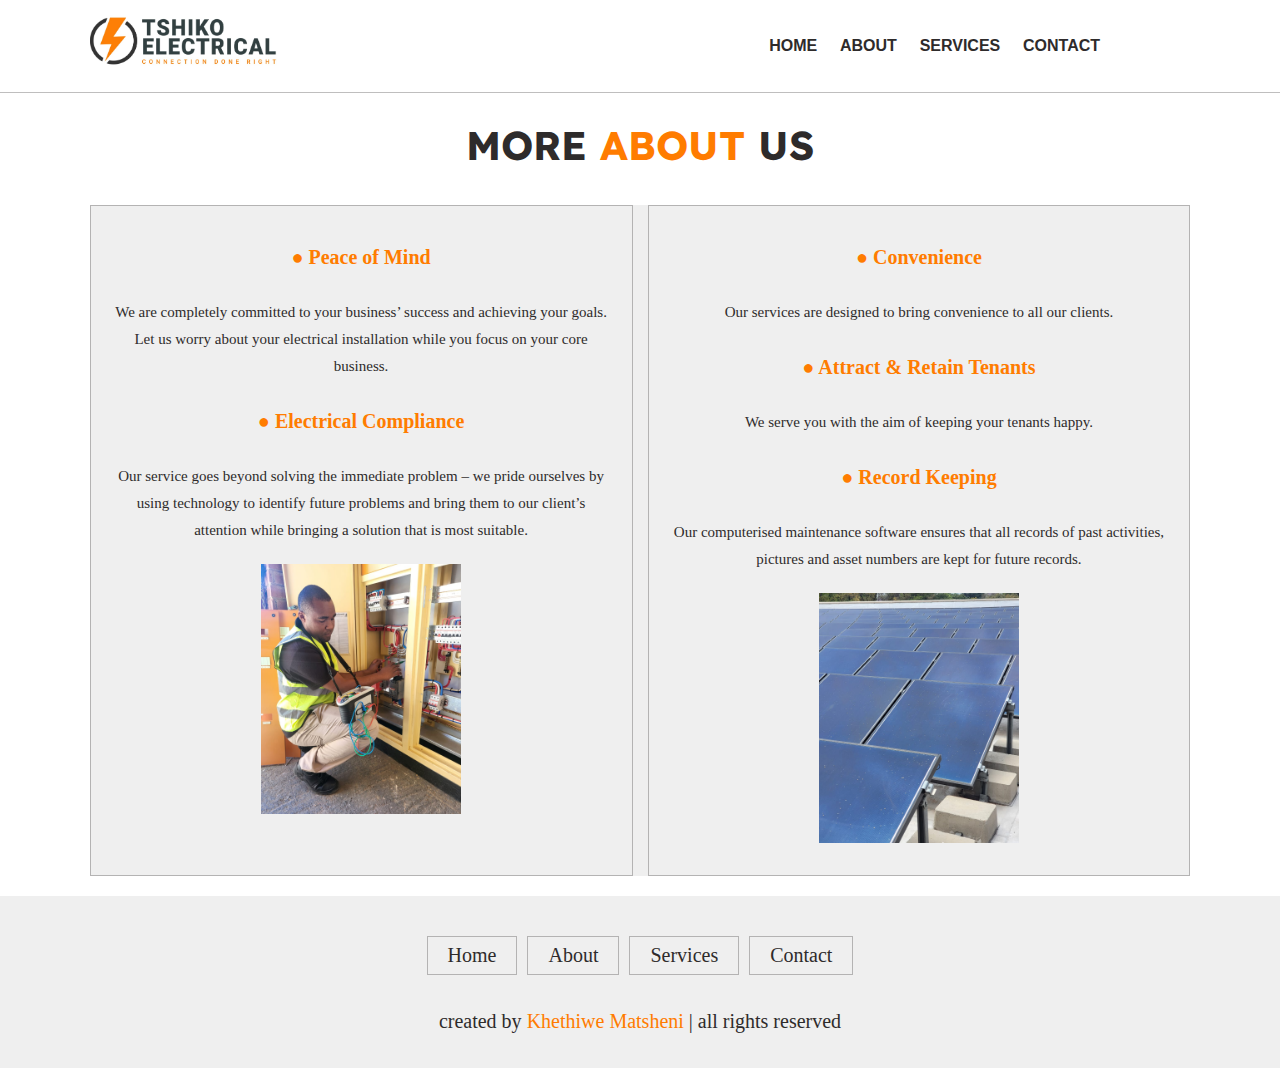
<file: learn.html>
<!DOCTYPE html>
<html lang="en">
<head>
    <meta charset="UTF-8">
    <meta http-equiv="X-UA-Compatible" content="IE=edge">
    <meta name="viewport" content="width=device-width, initial-scale=1.0">
    <title>Tshiko Electrical</title>

    <!-- font awesome cdn link  -->
    <link rel="stylesheet" href="https://cdnjs.cloudflare.com/ajax/libs/font-awesome/5.15.4/css/all.min.css">

    <!-- custom css file link  -->
    <link rel="stylesheet" href="css/style.css">

</head>
<body>
    
    <!-- header section starts  -->

    <header class="header">

    <a href="#" class="logo">
        <img src="images/IMG-20221024-WA0005.jpg" alt="">
    </a>

    <nav class="navbar" style="
        margin-left: 400px;">
            <a href="index.html"><b>home</b></a>
            <a href="#about"><b>about</b></a>
            <a href="#services"><b>services</b></a>
            <a href="#contact"><b>contact</b></a>
        </nav>

    <div class="icons">
        <div class="fas fa-bars" id="menu-btn"></div>
    </div>

    </header>

    <section class="review" id="review" style="
        margin-top: 100px;">

        <h1 class="heading"> more <span>about</span> us </h1>
    
        <div class="box-container">
    
            <div class="box">
                    <h3>&#9679; Peace of Mind</h3>
                    <p>We are completely committed to
                    your business’ success and
                    achieving your goals. Let us worry
                    about your electrical installation
                    while you focus on your core
                    business.</p>

                    <h3>&#9679; Electrical Compliance</h3>
                    <p>Our service goes beyond solving the
                    immediate problem – we pride
                    ourselves by using technology to
                    identify future problems and bring
                    them to our client’s attention while
                    bringing a solution that is most suitable.</p>
                
                <img src="images/IMG-20221025-WA0003.jpg" class="user" alt="">
            </div>
    
            <div class="box">
                  
                <h3>&#9679; Convenience</h3>
                <p>Our services are designed to
                bring convenience to all our
                clients.</p>

                <h3>&#9679; Attract &amp; Retain Tenants</h3>
                <p>We serve you with the aim of
                keeping your tenants happy.</p>

                <h3>&#9679; Record Keeping</h3>
                <p>Our computerised
                maintenance software ensures
                that all records of past
                activities, pictures and asset
                numbers are kept for future
                records.</p>  
                
                <img src="images/IMG-20221024-WA0003.jpg" class="user" alt="">
            </div>
    
        </div>
    
    </section>

    <!-- footer section starts  -->

    <section class="footer">

    <div class="links">
        <a href="index.html">Home</a>
        <a href="#">About</a>
        <a href="#">Services</a>
        <a href="#">Contact</a>
      
    </div>

    <div class="credit">created by <span>Khethiwe Matsheni</span> | all rights reserved</div>

    </section>

    <!-- footer section ends -->

















    <!-- custom js file link  -->
    <script src="js/script.js"></script>

</body>
</html>
</file>
<file: css/style.css>
@import url('https://fonts.googleapis.com/css2?family=Readex+Pro:wght@500&display=swap');

:root{
    --main-color:#ff7c00;
    --grayblack:rgb(46, 43, 43);
    --bg:white;
    --border:.1rem solid rgba(43, 41, 41, 0.3);
}

*{
    margin:0; padding:0;
    box-sizing: border-box;
    outline: none; border:none;
    text-decoration: none;
    transition: .2s linear;
}

html{
    font-size: 62.5%;
    overflow-x: hidden;
    scroll-padding-top: 9rem;
    scroll-behavior: smooth;
}

html::-webkit-scrollbar{
    width: .8rem;
}

html::-webkit-scrollbar-track{
    background: transparent;
}

html::-webkit-scrollbar-thumb{
    background: rgb(46, 43, 43);
    border-radius: 5rem;
}

body{
    background: var(--bg);
}

section{
    padding:2rem 7%;
}

.heading{
    font-family: 'Readex Pro', sans-serif;;
    text-align: center;
    color:rgb(46, 43, 43);
    text-transform: uppercase;
    padding-bottom: 3.5rem;
    font-size: 4rem;
}

.heading span{
    color:var(--main-color);
    text-transform: uppercase;
}

.btn{
    margin-top: 1rem;
    display: inline-block;
    padding:.9rem 3rem;
    font-size: 1.7rem;
    color:rgb(46, 43, 43);
    background: var(--main-color);
    cursor: pointer;
}

.btn:hover{
    letter-spacing: .2rem;
}

.header{
    font-family: 'Roboto', sans-serif;
    background: var(--bg);
    display: flex;
    align-items: center;
    justify-content: space-between;
    padding:1.5rem 7%;
    border-bottom: var(--border);
    position: fixed;
    top:0; left: 0; right: 0;
    z-index: 1000;
}

.header .logo img{
    height: 6rem;
}

.header .navbar a{
    text-transform: uppercase;
    margin:0 1rem;
    font-size: 1.6rem;
    color:rgb(46, 43, 43);
}

.header .navbar a:hover{
    color:var(--main-color);
    border-bottom: .1rem solid var(--main-color);
    padding-bottom: .5rem;
}

.header .icons div{
    color:rgb(46, 43, 43);
    cursor: pointer;
    font-size: 2.5rem;
    margin-left: 2rem;
}

.header .icons div:hover{
    color:var(--main-color);
}

#menu-btn{
    display: none;
}

.header .search-form{
    position: absolute;
    top:115%; right: 7%;
    background: rgb(46, 43, 43);
    width: 50rem;
    height: 5rem;
    display: flex;
    align-items: center;
    transform: scaleY(0);
    transform-origin: top;
}

.header .search-form.active{
    transform: scaleY(1);
}

.header .search-form input{
    height: 100%;
    width: 100%;
    font-size: 1.6rem;
    color:var(--grayblack);
    padding:1rem;
    text-transform: none;
}

.header .search-form label{
    cursor: pointer;
    font-size: 2.2rem;
    margin-right: 1.5rem;
    color:var(--grayblack);
}

.header .search-form label:hover{
    color:var(--main-color);
}

.header .cart-items-container{
    position: absolute;
    top:100%; right: -100%;
    height: calc(100vh - 9.5rem);
    width: 35rem;
    background:rgb(46, 43, 43);
    padding:0 1.5rem;
}

.header .cart-items-container.active{
    right: 0;
}

.header .cart-items-container .cart-item{
    position: relative;
    margin:2rem 0;
    display: flex;
    align-items: center;
    gap:1.5rem;
}

.header .cart-items-container .cart-item .fa-times{
    position: absolute;
    top:1rem; right: 1rem;
    font-size: 2rem;
    cursor: pointer;
    color: var(--grayblack);
}

.header .cart-items-container .cart-item .fa-times:hover{
    color:var(--main-color);
}

.header .cart-items-container .cart-item img{
    height: 7rem;
}

.header .cart-items-container .cart-item .content h3{
    font-size: 2rem;
    color:var(--grayblack);
    padding-bottom: .5rem;
}

.header .cart-items-container .cart-item .content .price{
    font-size: 1.5rem;
    color:var(--main-color);
}

.header .cart-items-container .btn{
    width: 100%;
    text-align: center;
}

.home{
    min-height: 100vh;
    display: flex;
    align-items: center;
    background:url(../images/IMG_20221027_120402.jpg) no-repeat;
    background-size: cover;
    background-position: center;
}

.home .content{
    max-width: 60rem;
}

.home .content h3{
    font-family: 'Readex Pro', sans-serif;;
    font-size: 6rem;
    text-transform: uppercase;
    color:#ff7c00;
}

.home .content p{
    font-family: 'Readex Pro', sans-serif;;
    font-size: 2rem;
    font-weight: lighter;
    line-height: 1.8;
    padding:1rem 0;
    color:black;
}

.about .row{
    display: flex;
    align-items: center;
    background:rgba(0, 0, 0, 0.062);
    flex-wrap: wrap;
}

.about .row .image{
    flex:1 1 45rem;
}

.about .row .image img{
    width: 100%;
    height: 400px;
}
.about .row .content{
    flex:1 1 45rem;
    padding:2rem;
}

.about .row .content h3{
    font-family: Cambria, Cochin, Georgia, Times, 'Times New Roman', serif;
    font-size: 3rem;
    color:#ff7c00;
}

.about .row .content p{
    font-family: Cambria, Cochin, Georgia, Times, 'Times New Roman', serif;
    font-size: 1.6rem;
    color:rgb(46, 43, 43);
    padding:1rem 0;
    line-height: 1.8;
}

.services .serv-content{
    display: flex;
    flex-wrap: wrap;
    align-items: center;
    justify-content: space-between;
}
.services .row{
    display: flex;
    align-items: center;
    background:rgba(0, 0, 0, 0.062);
    flex-wrap: wrap;
}

.services .row .image{
    flex:1 1 45rem;
}

.services .row .image img{
    width: 100%;
}
.services .row .content{
    flex:1 1 45rem;
    padding:2rem;
}

.services .row .content h3{
    font-family: Cambria, Cochin, Georgia, Times, 'Times New Roman', serif;
    font-size: 3rem;
    color:#ff7c00;
}

.services .row .content p{
    font-family: Cambria, Cochin, Georgia, Times, 'Times New Roman', serif;
    font-size: 1.6rem;
    color:rgb(46, 43, 43);
    padding:1rem 0;
    line-height: 1.8;
}

.services .row .content li{
    font-family: Cambria, Cochin, Georgia, Times, 'Times New Roman', serif;
    font-size: 1.6rem;
    color:rgb(46, 43, 43);
    padding:1rem 0;
    line-height: 1.8;
}

.services .serv-content .card{
    width: calc(33% - 20px);
    background: rgb(2 2 2 / 45%);
    text-align: center;
    border-radius: 6px;
    padding: 50px 25px;
    cursor: pointer;
    transition: all 0.3s ease;
}
.services .serv-content .card .box{
    transition: all 0.3s ease;
}
.services .serv-content .card i{
    font-size: 50px;
    color: #ff7c00;
    transition: color 0.3s ease;
}

.services .serv-content .card .text{
    font-family: Cambria, Cochin, Georgia, Times, 'Times New Roman', serif;
    font-size: 20px;
    font-weight: 500;
    margin: 10px 0 7px 0;
    color:#ff7c00;
}

.services .serv-content .card{
    width: calc(50% - 10px);
    margin-bottom: 20px;
}

.review .box-container{
    background-color: rgba(0, 0, 0, 0.062);
    display: grid;
    grid-template-columns: repeat(auto-fit, minmax(30rem, 1fr));
    gap:1.5rem;
}

.review .box-container .box{
    border:var(--border);
    text-align: center;
    padding:3rem 2rem;
}

.review .box-container .box p{
    font-family: Cambria, Cochin, Georgia, Times, 'Times New Roman', serif;
    font-size: 1.5rem;
    line-height: 1.8;
    color:rgb(46, 43, 43);
    padding:2rem 0;
}

.review .box-container .box .user{
    height: 250px;
    width: 200px;
    object-fit: cover;
}

.review .box-container .box h3{
    font-family: Cambria, Cochin, Georgia, Times, 'Times New Roman', serif;
    padding:1rem 0;
    font-size: 2rem;
    color: #ff7c00;
}

.review .box-container .box .stars i{
    font-size: 1.5rem;
    color:var(--main-color);
}


.contact .row{
    display: flex;
    background:var(--black);
    flex-wrap: wrap;
    gap:1rem;
}

.contact .row .map{
    flex:1 1 45rem;
    width: 100%;
    object-fit: cover;
}

.contact .row{
    background-color: rgba(0, 0, 0, 0.062);
    flex:1 1 45rem;
    padding:5rem 2rem;
    text-align: center;
    color: #ff7c00;
}

.contact .row h3{
    font-family: Cambria, Cochin, Georgia, Times, 'Times New Roman', serif;
    text-transform: uppercase;
    font-size: 3.5rem;
    color:rgb(46, 43, 43);
}

.contact .row p{
    font-family: Cambria, Cochin, Georgia, Times, 'Times New Roman', serif;
    font-size: medium;
    color: rgb(46, 43, 43);
}

.contact .row head{
    height: 30px;
}

.contact .row .inputBox{
    display: flex;
    align-items: center;
    margin-top: 2rem;
    margin-bottom: 2rem;
    background:var(--bg);
    border:var(--border);
}

.contact .row .inputBox span{
    color:rgb(46, 43, 43);
    font-size: 2rem;
    padding-left: 2rem;
}

.contact .row .inputBox input{
    width: 100%;
    padding:2rem;
    font-size: 1.7rem;
    color:rgb(46, 43, 43);
    text-transform: none;
    background:none;
}


.footer{
    background:rgba(0, 0, 0, 0.062);
    text-align: center;
}

.footer .share{
    padding:1rem 0;
}

.footer .share a{
    height: 5rem;
    width: 5rem;
    line-height: 5rem;
    font-size: 2rem;
    color:rgb(46, 43, 43);
    border:var(--border);
    margin:.3rem;
    border-radius: 50%;
}

.footer .share a:hover{
    background-color: var(--main-color);
}

.footer .links{
    display: flex;
    justify-content: center;
    flex-wrap: wrap;
    padding:2rem 0;
    gap:1rem;
}

.footer .links a{
    padding:.7rem 2rem;
    color:rgb(46, 43, 43);
    border:var(--border);
    font-size: 2rem;
}

.footer .links a:hover{
    background:var(--main-color);
}

.footer .credit{
    font-size: 2rem;
    color:rgb(46, 43, 43);
    font-weight: lighter;
    padding:1.5rem;
}

.footer .credit span{
    color:var(--main-color);
}













/* media queries  */
@media (max-width:991px){

    html{
        font-size: 55%;
    }

    .header{
        padding:1.5rem 2rem;
    }

    section{
        padding:2rem;
    }

}

@media (max-width:768px){

    #menu-btn{
        display: inline-block;
    }

    .header .navbar{
        position: absolute;
        top:100%; right: -100%;
        background: rgba(0, 0, 0, 0.5);
        width: 30rem;
        height: calc(100vh - 9.5rem);
    }

    .header .navbar.active{
        right:0;
    }

    .header .navbar a{
        color:white;
        display: block;
        margin:1.5rem;
        padding:.5rem;
        font-size: 2rem;
    }

    .header .search-form{
        width: 90%;
        right: 2rem;
    }

    .home{
        background-position: left;
        justify-content: center;
        text-align: center;
    }

    .home .content h3{
        font-size: 4.5rem;
    }

    .home .content p{
        font-size: 0.rem;
    }

}

@media (max-width:450px){

    html{
        font-size: 50%;
    }

}
</file>
